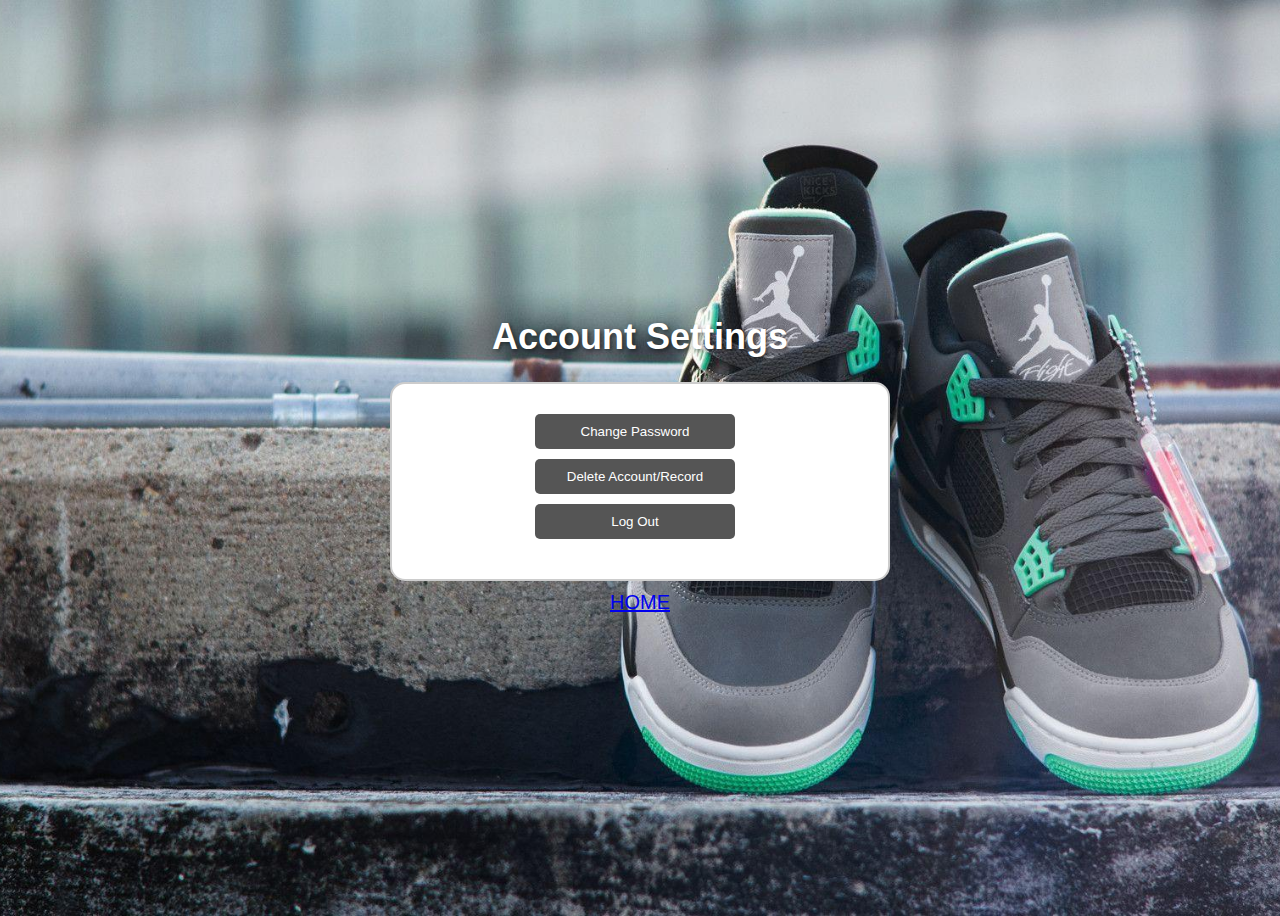
<file: account.html>
<!DOCTYPE html>
<html>
<head>
  <title>Account Settings</title>
  
  <link rel="stylesheet" href="style.css">
</head>
<body>
  <h1>Account Settings</h1>
  
  <form>
  
  <div class="button-container">
    <a href="change-password.php"><button class="my-button" type="button">Change Password</button></a>
    <a href="delete.php"><button class="my-button" type="button">Delete Account/Record</button></a>
    <a href="logout.php"><button class="my-button" type="button">Log Out</button></a>
  </div>
     <!--<a href="change-password.php"><button type="button">Change Password</button></a>
    <button type="button">Delete Account</button>
    <a href="logout.php"><button type="button">Log Out</button></a> -->
  </form>
  
  <div class="homeq">
    <a href="index.html">Home</a>
  </div>
</body>
</html>
</file>
<file: style.css>
h1 {
	font-family: Arial, sans-serif;
	font-weight: bold;
	font-size: 36px;
	color: #333333;
	text-shadow: 2px 2px 4px rgba(0, 0, 0, 0.5);
	cursor: pointer;
	transition: transform 0.3s ease-in-out;
  }
  
  h1:hover {
	transform: scale(1.1);
	color: #008080;
  }
body {
	background-image: url("imgg/f.jpg");
	background-repeat: no-repeat;
	background-size: cover;
	background-position: center;
	display: flex;
	justify-content: center;
	align-items: center;
	height: 100vh;
	flex-direction: column;
}

*{
	font-family: sans-serif;
	box-sizing: border-box;
}

form {
	width: 500px;
	border: 2px solid #ccc;
	padding: 30px;
	background: #fff;
	border-radius: 15px;
}

h2 {
	text-align: center;
	margin-bottom: 40px;
}

input {
	display: block;
	border: 2px solid #ccc;
	width: 95%;
	padding: 10px;
	margin: 10px auto;
	border-radius: 5px;
}
label {
	color: #888;
	font-size: 18px;
	padding: 10px;
}
.button-container {
	display: flex;
	flex-direction: column;
	align-items: center;
	justify-content: center;
	/*height: 300px; /* Adjust the height as needed */
  }
  
  .my-button {
	background-color: #555;
	color: #fff;
	padding: 10px 20px;
	border-radius: 5px;
	border: none;
	width: 200px;
	margin-bottom: 10px; /* Add margin between the buttons */
	text-align: center;
  }
  
  .my-button:hover {
	background-color: #333;
  }
  
  .my-button:active {
	background-color: #888;
  }
button {
	float: right;
	background: #555;
	padding: 10px 15px;
	color: #fff;
	border-radius: 5px;
	margin-right: 10px;
	border: none;
}
button:hover{
	opacity: .7;
}
.error {
   background: #F2DEDE;
   color: #A94442;
   padding: 10px;
   width: 95%;
   border-radius: 5px;
   margin: 20px auto;
}

.success {
   background: #D4EDDA;
   color: #40754C;
   padding: 10px;
   width: 95%;
   border-radius: 5px;
   margin: 20px auto;
}

h1 {
	text-align: center;
	color: #fff;
}

.ca {
	font-size: 14px;
	display: inline-block;
	padding: 10px;
	text-decoration: none;
	color: #444;
}
.ca:hover {
	text-decoration: underline;
} 

.home-nav a {
	padding: 10px;
	color: #fe231b;
	text-transform: uppercase;
	text-decoration: none;
}
.homeq{
	padding: 10px;
	color: #fe231b;
	font-size:20px;
	text-transform: uppercase;
	text-decoration: none;
}
</file>
